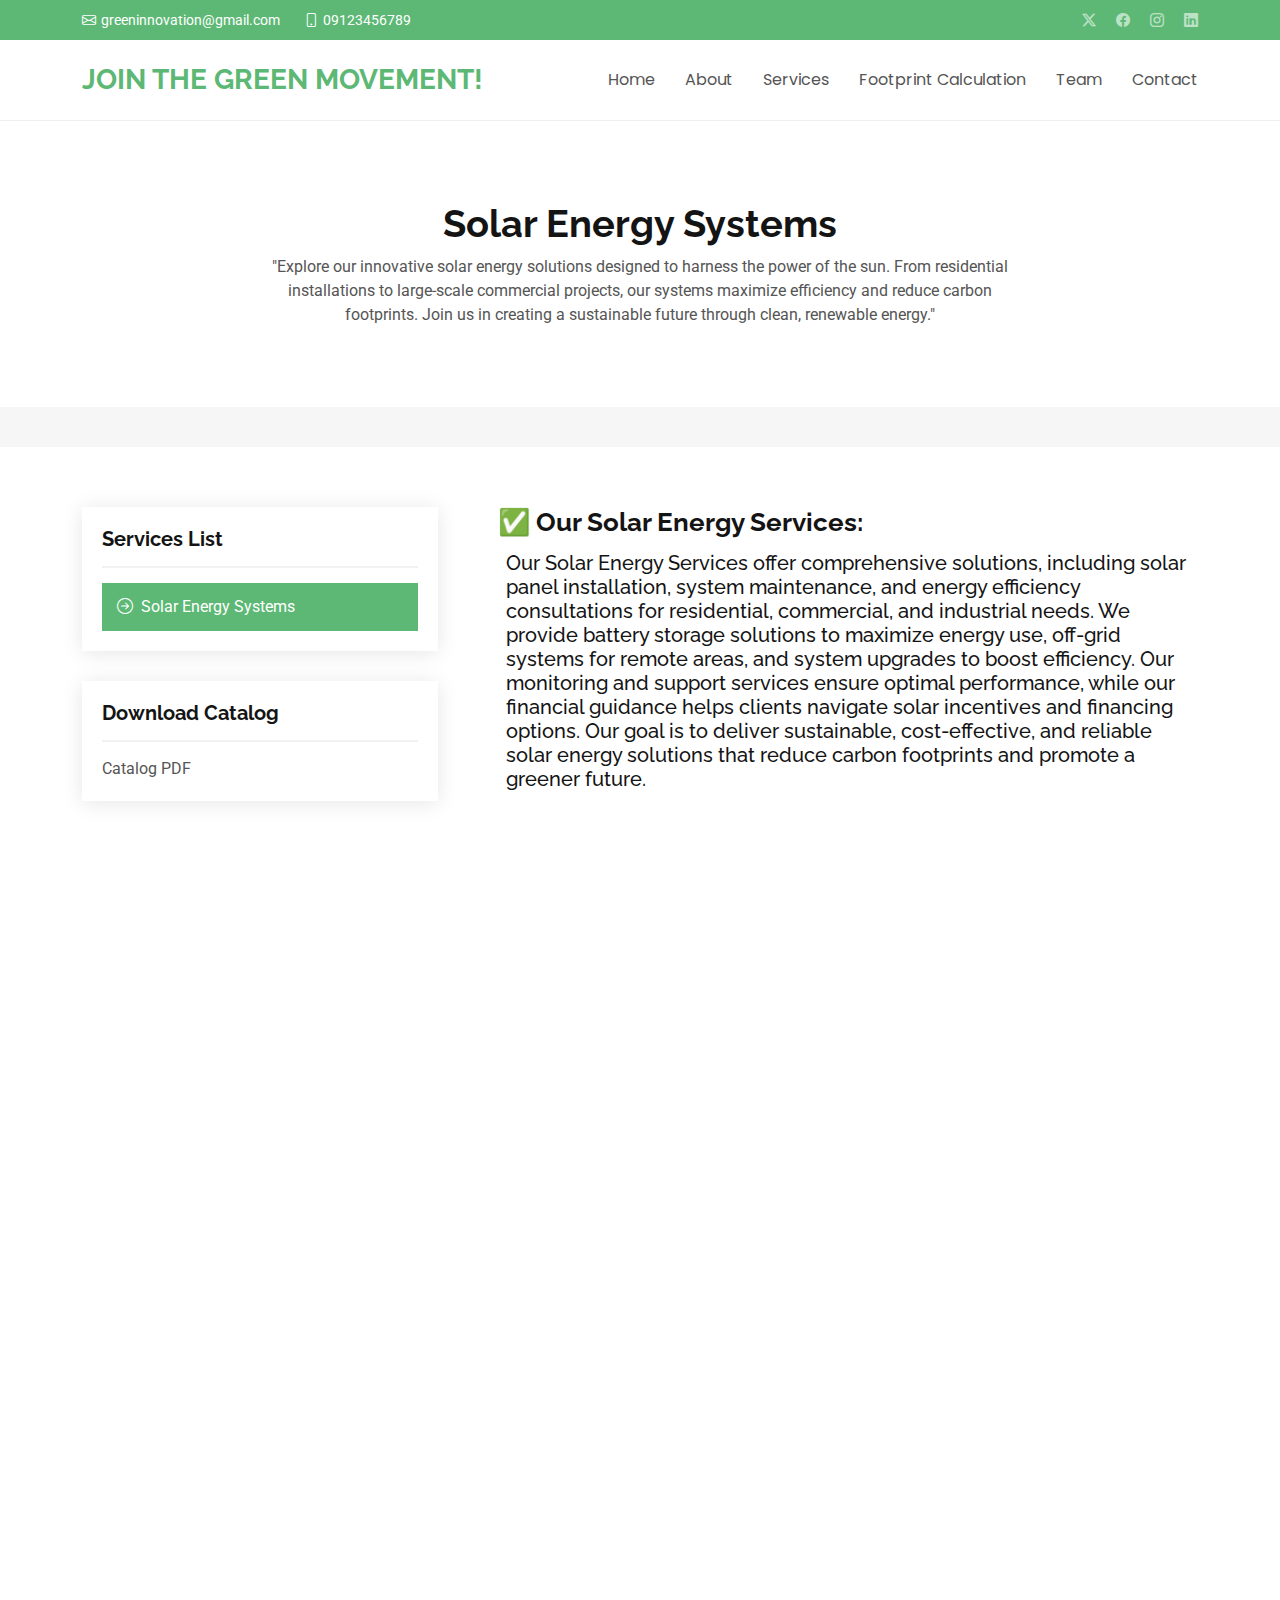
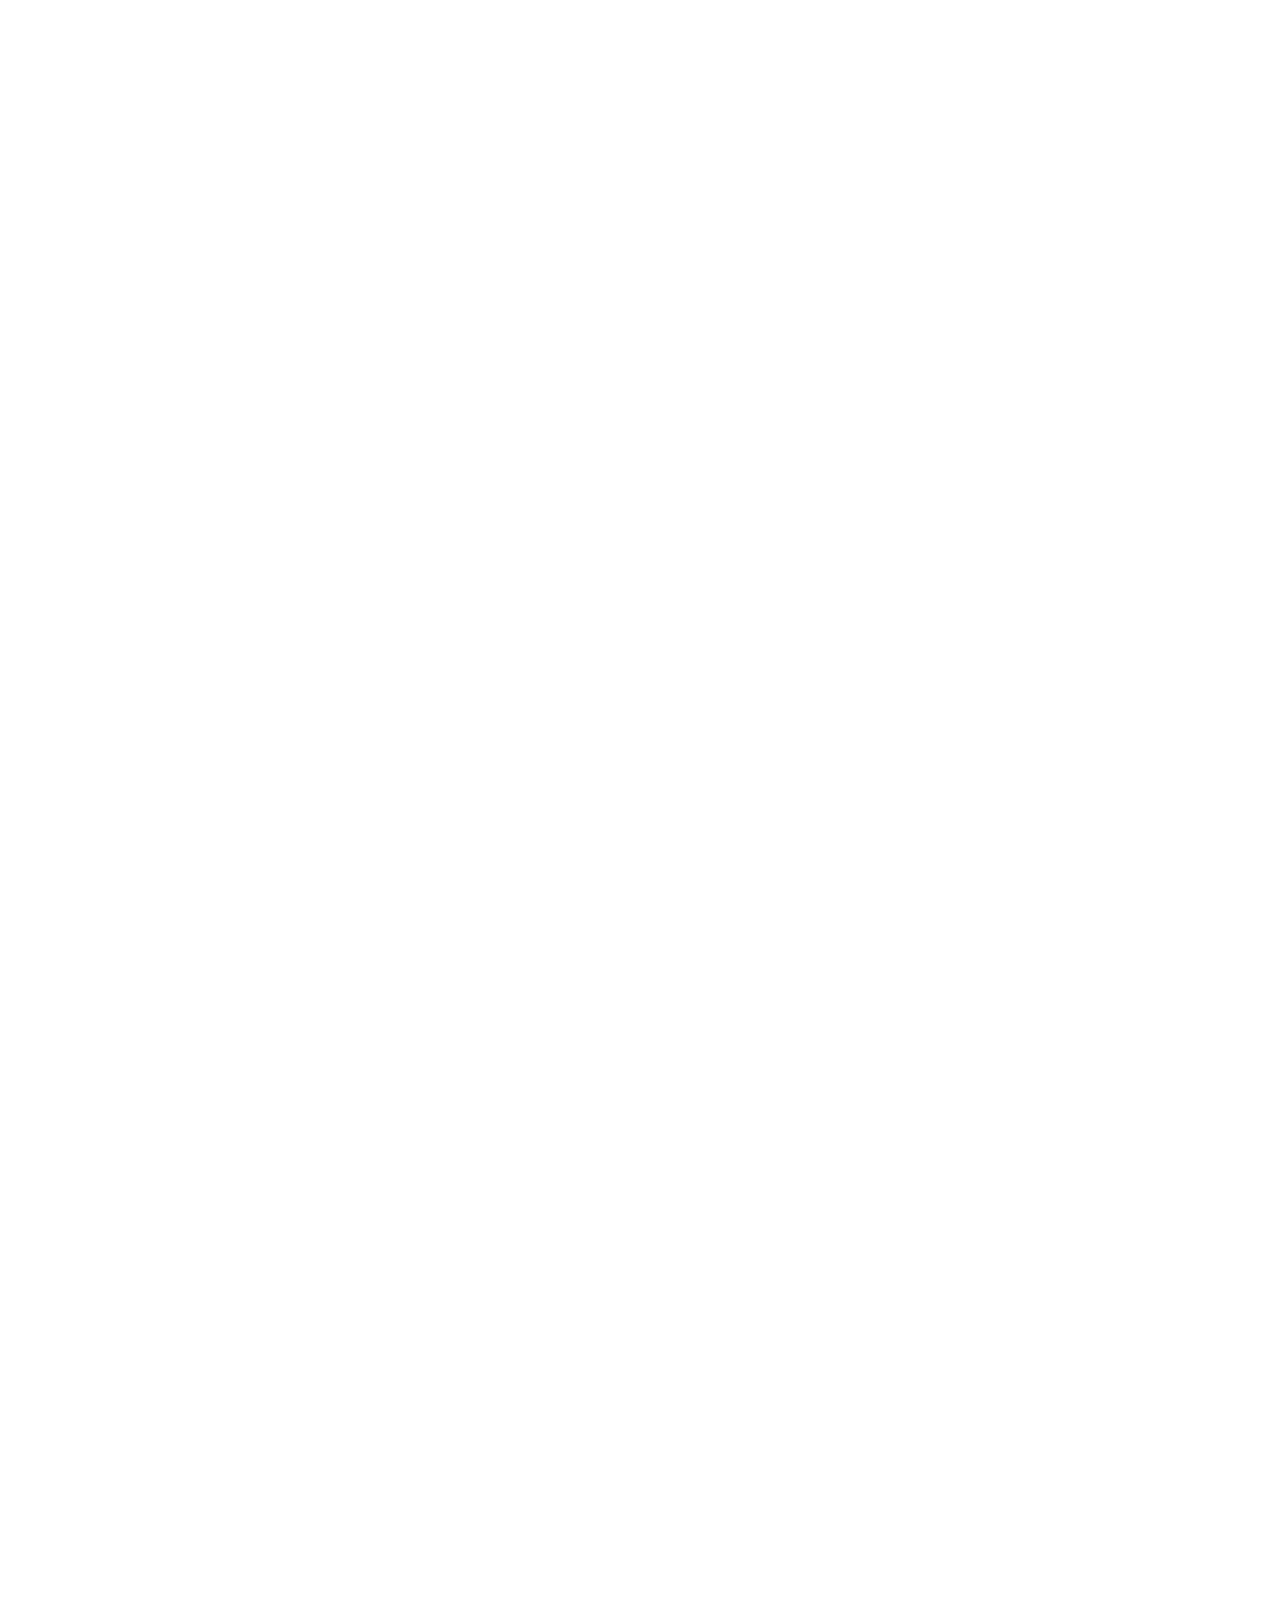
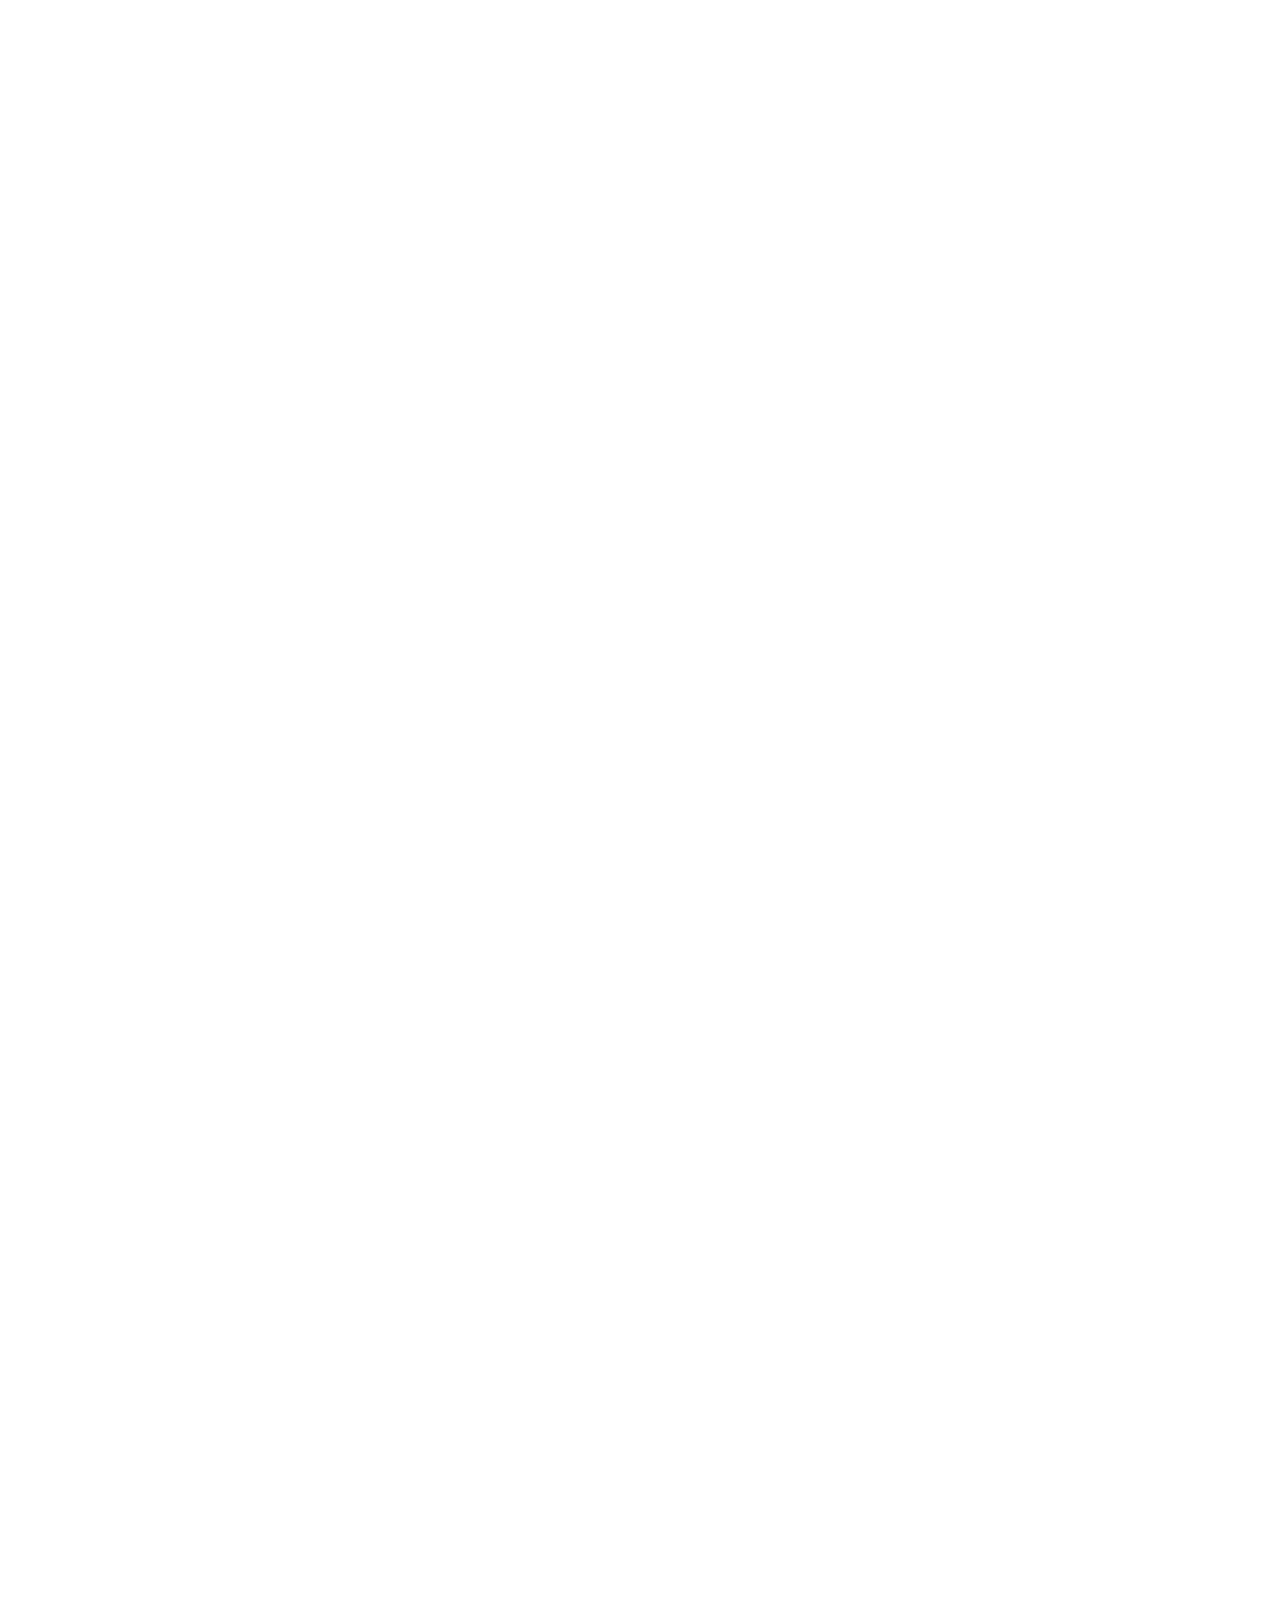
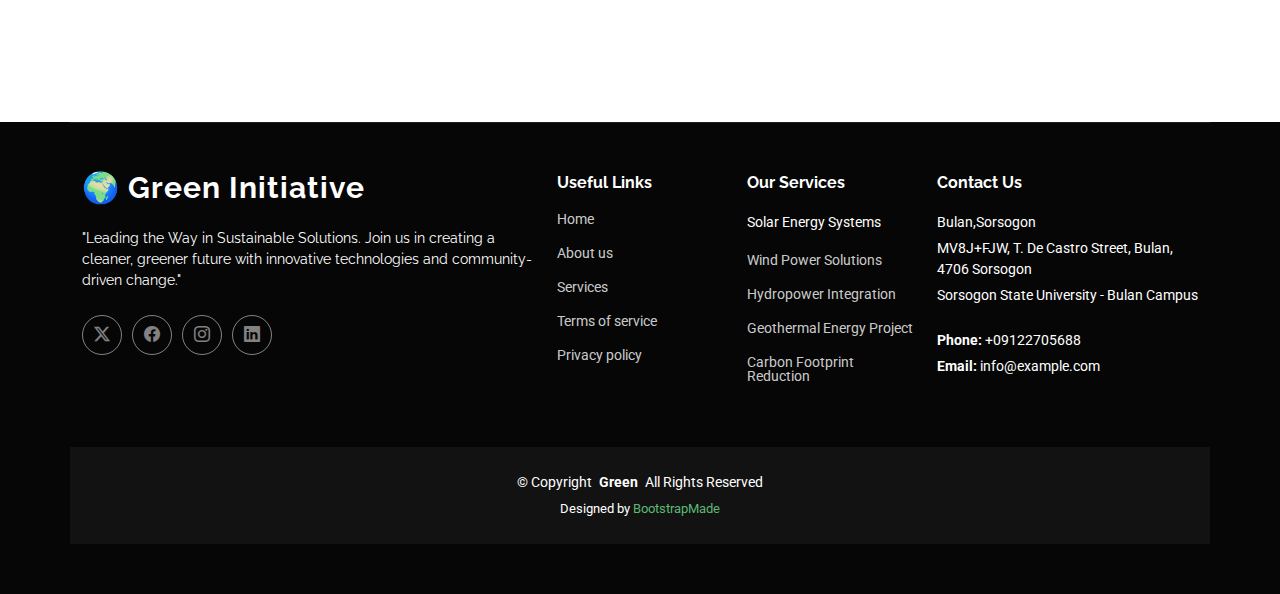
<file: service-details.html>
<!DOCTYPE html>
<html lang="en">

<head>
  <meta charset="utf-8">
  <meta content="width=device-width, initial-scale=1.0" name="viewport">
  <title>Service Details - Green Bootstrap Template</title>
  <meta name="description" content="">
  <meta name="keywords" content="">

  <!-- Favicons -->
  <link href="assets/img/favicon.png" rel="icon">
  <link href="assets/img/apple-touch-icon.png" rel="apple-touch-icon">

  <!-- Fonts -->
  <link href="https://fonts.googleapis.com" rel="preconnect">
  <link href="https://fonts.gstatic.com" rel="preconnect" crossorigin>
  <link href="https://fonts.googleapis.com/css2?family=Roboto:ital,wght@0,100;0,300;0,400;0,500;0,700;0,900;1,100;1,300;1,400;1,500;1,700;1,900&family=Poppins:ital,wght@0,100;0,200;0,300;0,400;0,500;0,600;0,700;0,800;0,900;1,100;1,200;1,300;1,400;1,500;1,600;1,700;1,800;1,900&family=Raleway:ital,wght@0,100;0,200;0,300;0,400;0,500;0,600;0,700;0,800;0,900;1,100;1,200;1,300;1,400;1,500;1,600;1,700;1,800;1,900&display=swap" rel="stylesheet">

  <!-- Vendor CSS Files -->
  <link href="assets/vendor/bootstrap/css/bootstrap.min.css" rel="stylesheet">
  <link href="assets/vendor/bootstrap-icons/bootstrap-icons.css" rel="stylesheet">
  <link href="assets/vendor/aos/aos.css" rel="stylesheet">
  <link href="assets/vendor/glightbox/css/glightbox.min.css" rel="stylesheet">
  <link href="assets/vendor/swiper/swiper-bundle.min.css" rel="stylesheet">

  <!-- Main CSS File -->
  <link href="assets/css/main.css" rel="stylesheet">

  <!-- =======================================================
  * Template Name: Green
  * Template URL: https://bootstrapmade.com/green-free-one-page-bootstrap-template/
  * Updated: Aug 07 2024 with Bootstrap v5.3.3
  * Author: BootstrapMade.com
  * License: https://bootstrapmade.com/license/
  ======================================================== -->
</head>

<body class="service-details-page">

  <header id="header" class="header sticky-top">

    <div class="topbar d-flex align-items-center accent-background">
      <div class="container d-flex justify-content-center justify-content-md-between">
        <div class="contact-info d-flex align-items-center">
          <i class="bi bi-envelope d-flex align-items-center"><a href="mailto:greeninnovation@gmail.com">greeninnovation@gmail.com</a></i>
          <i class="bi bi-phone d-flex align-items-center ms-4"><span>09123456789</span></i>
        </div>
        <div class="social-links d-none d-md-flex align-items-center">
          <a href="#" class="twitter"><i class="bi bi-twitter-x"></i></a>
          <a href="#" class="facebook"><i class="bi bi-facebook"></i></a>
          <a href="#" class="instagram"><i class="bi bi-instagram"></i></a>
          <a href="#" class="linkedin"><i class="bi bi-linkedin"></i></a>
        </div>
      </div>
    </div><!-- End Top Bar -->

    <div class="branding d-flex align-items-cente">

      <div class="container position-relative d-flex align-items-center justify-content-between">
        <a href="index.html" class="logo d-flex align-items-center">
          <!-- Uncomment the line below if you also wish to use an image logo -->
          <!-- <img src="assets/img/logo.png" alt=""> -->
          <h1 class="sitename">Join the Green Movement!</h1>
        </a>

        <nav id="navmenu" class="navmenu">
          <ul>
            <li><a href="index.html#hero">Home</a></li>
            <li><a href="index.html#about">About</a></li>
            <li><a href="index.html#services">Services</a></li>
            <li><a href="index.html#calculation">Footprint Calculation</a></li>
            <li><a href="index.html#team">Team</a></li>
            <li><a href="index.html#contact">Contact</a></li>
          </ul>
          <i class="mobile-nav-toggle d-xl-none bi bi-list"></i>
        </nav>

      </div>

    </div>

  </header>

  <main class="main">

    <!-- Page Title -->
    <div class="page-title" data-aos="fade">
      <div class="heading">
        <div class="container">
          <div class="row d-flex justify-content-center text-center">
            <div class="col-lg-8">
              <h1>Solar Energy Systems</h1>
              <p class="mb-0">"Explore our innovative solar energy solutions designed to harness the power of the sun. From residential installations to large-scale commercial projects, our systems maximize efficiency and reduce carbon footprints. Join us in creating a sustainable future through clean, renewable energy."</p>
            </div>
          </div>
        </div>
      </div>
      <nav class="breadcrumbs">
        <div class="container">
         
        </div>
      </nav>
    </div><!-- End Page Title -->

    <!-- Service Details Section -->
    <section id="service-details" class="service-details section">

      <div class="container">

        <div class="row gy-5">

          <div class="col-lg-4" data-aos="fade-up" data-aos-delay="100">

            <div class="service-box">
              <h4>Services List</h4>
              <div class="services-list">
                <a href="#" class="active"><i class="bi bi-arrow-right-circle"></i><span>Solar Energy Systems</span></a>
               
              </div>
            </div><!-- End Services List -->

            <div class="service-box">
              <h4>Download Catalog</h4>
              <div class="download-catalog">
                <a href="https://drive.google.com/file/d/1V30RTYF6GnC5tN-hPefHQiVUMTsOq1iM/view?usp=drive_link><i class="bi bi-filetype-pdf"></i><span>Catalog PDF</span></a>
                
              </div>
            </div><!-- End Services List -->

            

          </div>

          <div class="col-lg-8 ps-lg-5" data-aos="fade-up" data-aos-delay="200">
           

            <h3>✅ Our Solar Energy Services:</h3>
            
            <ul>
              <li><i></i> <span> <h5> Our Solar Energy Services offer comprehensive solutions, including solar panel installation, system maintenance, and energy efficiency consultations for residential, commercial, and industrial needs. We provide battery storage solutions to maximize energy use, off-grid systems for remote areas, and system upgrades to boost efficiency. Our monitoring and support services ensure optimal performance, while our financial guidance helps clients navigate solar incentives and financing options. Our goal is to deliver sustainable, cost-effective, and reliable solar energy solutions that reduce carbon footprints and promote a greener future.</h5> 
               
            </ul>
            
          </div>

        </div>

      </div>

      <!--- next page--->
      <div id="wind" class="page-title" data-aos="fade">
        <div class="heading">
          <div class="container">
            <div class="row d-flex justify-content-center text-center">
              <div class="col-lg-8">
                <h1>Wind Energy Development</h1>
                <p class="mb-0">"Explore our innovative wind energy development services, designed to capture the power of the wind and convert it into clean, renewable energy. From site assessment and planning to installation and maintenance, our solutions support both residential and commercial projects. </p>
              </div>
            </div>
          </div>
        </div>
        <nav class="breadcrumbs">
         
        </nav>
      </div><!-- End Page Title -->
  
      <!-- Service Details Section -->
      <section id="service-details" class="service-details section">
  
        <div class="container">
  
          <div class="row gy-5">
  
            <div class="col-lg-4" data-aos="fade-up" data-aos-delay="100">
  
              <div class="service-box">
                <h4>Services List</h4>
                <div class="services-list">
                  <a href="#" class="active"><i class="bi bi-arrow-right-circle"></i><span>Wind Energy Development</span></a>
                  
                </div>
              </div><!-- End Services List -->
  
              <div class="service-box">
                <h4>Download Catalog</h4>
                <div class="download-catalog">
                  <a href="https://drive.google.com/file/d/1rRDkID1N1x-3JFOet6iM75Heg_uFSsdV/view?usp=drive_link"><i class="bi bi-filetype-pdf"></i><span>Catalog PDF</span></a>
                  
                </div>
              </div><!-- End Services List -->
  
              
  
            </div>
  
            <div class="col-lg-8 ps-lg-5" data-aos="fade-up" data-aos-delay="200">
              
  
              <h3>✅ Wind Energy Development Services: </h3>
              
              <ul>
                <li><i></i> <span> <h5> • Our Wind Energy Development Services offer comprehensive solutions to harness wind power efficiently and sustainably. We begin with site assessment and feasibility studies, conducting detailed evaluations of wind resource potential, site suitability, and economic viability to ensure project success. Our team delivers customized design and planning services for both residential and commercial wind energy installations, prioritizing maximum efficiency and regulatory compliance. From selecting the right turbines to setting them up, we manage the entire turbine installation and commissioning process, ensuring optimal performance. To maintain system reliability, we provide maintenance and monitoring services that boost performance, safety, and longevity. Our grid integration and energy storage solutions enable seamless integration of wind energy into existing power grids, utilizing advanced technologies to maximize energy output. Additionally, our consulting and project management services offer professional guidance and support through every phase of wind energy projects, from initial concept to final completion.</h5> 
                  
                    </ul>
            </div>
  
          </div>
  
        </div>
        <!-- next page-->
        <div id="hydro" class="page-title" data-aos="fade">
          <div class="heading">
            <div class="container">
              <div class="row d-flex justify-content-center text-center">
                <div class="col-lg-8">
                  <h1>Hydro Energy Projects</h1>
                  <p class="mb-0">"Discover how our hydro energy projects transform the natural power of water into clean, sustainable energy. Whether for residential, commercial, or large-scale hydroelectric initiatives, our solutions prioritize efficiency, environmental stewardship, and reliable energy output.</p>
                </div>
              </div>
            </div>
          </div>
          <nav class="breadcrumbs">
           
          </nav>
        </div><!-- End Page Title -->
    
        <!-- Service Details Section -->
        <section id="service-details" class="service-details section">
    
          <div class="container">
    
            <div class="row gy-5">
    
              <div class="col-lg-4" data-aos="fade-up" data-aos-delay="100">
    
                <div class="service-box">
                  <h4>Services List</h4>
                  <div class="services-list">
                    <a href="#" class="active"><i class="bi bi-arrow-right-circle"></i><span>Hydro Energy Projects</span></a>
                    
                  </div>
                </div><!-- End Services List -->
    
                <div class="service-box">
                  <h4>Download Catalog</h4>
                  <div class="download-catalog">
                    <a href="https://drive.google.com/file/d/1ITqIAPvLBb44eNN_kC5fg4Z_Y2aRnOf1/view?usp=drive_link"><i class="bi bi-filetype-pdf"></i><span>Catalog PDF</span></a>
                    
                  </div>
                </div><!-- End Services List -->
    
                
    
              </div>
    
              <div class="col-lg-8 ps-lg-5" data-aos="fade-up" data-aos-delay="200">
                
    
                <h3> ✅ Hydro Energy Projects:: Our Services</h3>
                <ul>
                  <li><i></i> <span> <h5>  • Our Hydro Energy Services provide end-to-end solutions for harnessing the power of water to generate clean and sustainable energy. We start with site analysis and feasibility studies, conducting thorough assessments of water resources, site conditions, and economic viability to ensure project success. Our team offers design and engineering services tailored to both small-scale and large-scale hydroelectric systems, prioritizing efficiency and sustainability. We manage the entire turbine installation and commissioning process, ensuring optimal performance and adherence to safety standards. To maintain peak efficiency, we deliver maintenance and upgrade services that enhance the longevity of hydro energy systems. Our environmental management strategies focus on minimizing ecological impacts through effective water quality management and habitat conservation. Additionally, our consulting and project management services provide expert support and seamless coordination from project planning through to completion, ensuring every phase is handled with professionalism and expertise.</h5> 
                   
                      </ul>
               
              </div>
    
            </div>
    
          </div>
          <!-- next page-->
          <div id="geo" class="page-title" data-aos="fade">
            <div class="heading">
              <div class="container">
                <div class="row d-flex justify-content-center text-center">
                  <div class="col-lg-8">
                    <h1>Geothermal Energy Services</h1>
                    <p class="mb-0"></p>
                    "Harness the power of the Earth's natural heat with our comprehensive geothermal energy services. From residential heating and cooling systems to large-scale power generation, we offer tailored solutions that promote energy efficiency and sustainability.
                    
                  </div>
                </div>
              </div>
            </div>
            <nav class="breadcrumbs">
             
            </nav>
          </div><!-- End Page Title -->
      
          <!-- Service Details Section -->
          <section id="service-details" class="service-details section">
      
            <div class="container">
      
              <div class="row gy-5">
      
                <div class="col-lg-4" data-aos="fade-up" data-aos-delay="100">
      
                  <div class="service-box">
                    <h4>Services List</h4>
                    <div class="services-list">
                      <a href="" class="active"><i class="bi bi-arrow-right-circle"></i><span></span>Geothermal Energy Services</a>
                      
                    </div>
                  </div><!-- End Services List -->
      
                  <div class="service-box">
                    <h4>Download Catalog</h4>
                    <div class="download-catalog">
                      <a href="https://drive.google.com/file/d/13INhgv2lJJelR2jdDYjV39zP0MsVKCqZ/view?usp=drive_link"><i class="bi bi-filetype-pdf"></i><span>Catalog PDF</span></a>
                      
                    </div>
                  </div><!-- End Services List -->
      
                  
      
                </div>
      
                <div class="col-lg-8 ps-lg-5" data-aos="fade-up" data-aos-delay="200">
                
      
                  <h3>✅ Geothermal Energy Services: Our Services</h3>
                  
                  <ul>
                    <li><i></i> <span> <h5>  • Our Geothermal Energy Services offer comprehensive solutions, from resource assessment and feasibility studies to system design and planning tailored to both residential and commercial needs. We manage every step of the process, including drilling and installation of geothermal wells, and provide ongoing operation and maintenance services to ensure long-term efficiency and performance. With a focus on energy management and optimization, our team implements strategies to maximize system efficiency. Additionally, we offer expert consulting and project management to guide clients seamlessly from project conception to completion, delivering sustainable and reliable geothermal energy solutions.</h5> 
                     
                        </ul>
                  
                </div>
      
              </div>
      
            </div>
            <!-- next page-->
            <div id="carbon" class="page-title" data-aos="fade">
              <div class="heading">
                <div class="container">
                  <div class="row d-flex justify-content-center text-center">
                    <div class="col-lg-8">
                      <h1>Carbon Footprint Assessment</h1>
                      <p class="mb-0">"Take control of your environmental impact with our comprehensive Carbon Footprint Assessment Services"</p>
                    </div>
                  </div>
                </div>
              </div>
              <nav class="breadcrumbs">
               
              </nav>
            </div><!-- End Page Title -->
        
            <!-- Service Details Section -->
            <section id="service-details" class="service-details section">
        
              <div class="container">
        
                <div class="row gy-5">
        
                  <div class="col-lg-4" data-aos="fade-up" data-aos-delay="100">
        
                    <div class="service-box">
                      <h4>Services List</h4>
                      <div class="services-list">
                        <a href="" class="active"><i class="bi bi-arrow-right-circle"></i><span>Carbon Footprint Assessment</span></a>
                        
                      </div>
                    </div><!-- End Services List -->
        
                    <div class="service-box">
                      <h4>Download Catalog</h4>
                      <div class="download-catalog">
                        <a href="https://drive.google.com/file/d/16Z7TAnRDffjDI3vFx2IsfJxkT-fY2NC7/view?usp=drive_link"><i class="bi bi-filetype-pdf"></i><span>Catalog PDF</span></a>
                        
                      </div>
                    </div><!-- End Services List -->
        
                    
        
                  </div>
        
                  <div class="col-lg-8 ps-lg-5" data-aos="fade-up" data-aos-delay="200">
                  
        
                    <h3>✅ Carbon Footprint Assessment Services:</h3>
                    
                    <ul>
                      <li><i></i> <span> <h5> Our Carbon Footprint Assessment Services provide a detailed analysis of your energy consumption, waste management, transportation, and overall business operations to identify key areas for reducing carbon emissions. We offer comprehensive reports, actionable insights, and tailored sustainability strategies to help you meet your environmental goals. By choosing our services, you can minimize your carbon footprint, promote eco-friendly practices, and contribute to a greener, more sustainable future.</h5> 
                       
                          </ul>
                    
                  </div>
        
                </div>
        
              </div>
              <!-- next page-->
              <div id="energy" class="page-title" data-aos="fade">
                <div class="heading">
                  <div class="container">
                    <div class="row d-flex justify-content-center text-center">
                      <div class="col-lg-8">
                        <h1>Energy Efficiency Consulting</h1>
                        <p class="mb-0">"Maximize your energy savings and reduce environmental impact with our expert Energy Efficiency Consulting services"</p>
                      </div>
                    </div>
                  </div>
                </div>
                <nav class="breadcrumbs">
                 
                </nav>
              </div><!-- End Page Title -->
          
              <!-- Service Details Section -->
              <section id="service-details" class="service-details section">
          
                <div class="container">
          
                  <div class="row gy-5">
          
                    <div class="col-lg-4" data-aos="fade-up" data-aos-delay="100">
          
                      <div class="service-box">
                        <h4>Services List</h4>
                        <div class="services-list">
                          <a href="#" class="active"><i class="bi bi-arrow-right-circle"></i><span>Energy Efficiency Consulting</span></a>
                          
                        </div>
                      </div><!-- End Services List -->
          
                      <div class="service-box">
                        <h4>Download Catalog</h4>
                        <div class="download-catalog">
                          <a href="https://drive.google.com/file/d/1UPv-67OiXM9JlSxXtseXKsCaweKjy-C_/view?usp=drive_link"><i class="bi bi-filetype-pdf"></i><span>Catalog PDF</span></a>
                          
                        </div>
                      </div><!-- End Services List -->
          
                      
          
                    </div>
          
                    <div class="col-lg-8 ps-lg-5" data-aos="fade-up" data-aos-delay="200">
                      
          
                      <h3>✅ Empowering a Greener Future: Our Services</h3>
                      
                      <ul>
                        <li><i></i> <span> <h5> Our Energy Efficiency Consulting services offer comprehensive energy audits and assessments to identify inefficiencies and optimize energy use. We provide customized energy solutions for residential, commercial, and industrial clients, focusing on enhancing system performance with the latest energy-efficient technologies. Our team assists with regulatory compliance, ensuring adherence to local and international energy standards. We deliver cost-benefit analyses to highlight the financial and environmental advantages of energy improvements. Additionally, we support sustainability planning with actionable strategies and offer real-time monitoring and performance tracking to maintain optimal efficiency.></h5> 
                          
                            </ul>
                      
                    </div>
          
                  </div>
          
                </div>
                <!-- next page-->

    </section><!-- /Service Details Section -->

  </main>

  <footer id="footer" class="footer dark-background">

    <div class="container footer-top">
      <div class="row gy-4">
        <div class="col-lg-5 col-md-12 footer-about">
          <a href="index.html" class="logo d-flex align-items-center">
            <span class="sitename">🌍 Green Initiative</span>
          </a>
          <p>"Leading the Way in Sustainable Solutions. Join us in creating a cleaner, greener future with innovative technologies and community-driven change."</p>
          <div class="social-links d-flex mt-4">
            <a href=""><i class="bi bi-twitter-x"></i></a>
            <a href=""><i class="bi bi-facebook"></i></a>
            <a href=""><i class="bi bi-instagram"></i></a>
            <a href=""><i class="bi bi-linkedin"></i></a>
          </div>
        </div>

        <div class="col-lg-2 col-6 footer-links">
          <h4>Useful Links</h4>
          <ul>
            <li><a href="#">Home</a></li>
            <li><a href="#">About us</a></li>
            <li><a href="#">Services</a></li>
            <li><a href="#">Terms of service</a></li>
            <li><a href="#">Privacy policy</a></li>
          </ul>
        </div>

        <div class="col-lg-2 col-6 footer-links">
          <h4>Our Services</h4>
          <ul>
            <li><a href="#"></a>Solar Energy Systems</li>
            <li><a href="#">Wind Power Solutions</a></li>
            <li><a href="#">Hydropower Integration</a></li>
            <li><a href="#">Geothermal Energy Project</a></li>
            <li><a href="#">Carbon Footprint Reduction</a></li>
          </ul>
        </div>

        <div class="col-lg-3 col-md-12 footer-contact text-center text-md-start">
          <h4>Contact Us</h4>
          <p>Bulan,Sorsogon</p>
          <p>MV8J+FJW, T. De Castro Street, Bulan, 4706 Sorsogon</p>
          <p>Sorsogon State University - Bulan Campus</p>
          <p class="mt-4"><strong>Phone:</strong> <span>+09122705688</span></p>
          <p><strong>Email:</strong> <span>info@example.com</span></p>
        </div>

      </div>
    </div>

    <div class="container copyright text-center mt-4">
      <p>© <span>Copyright</span> <strong class="px-1 sitename">Green</strong> <span>All Rights Reserved</span></p>
      <div class="credits">
        <!-- All the links in the footer should remain intact. -->
        <!-- You can delete the links only if you've purchased the pro version. -->
        <!-- Licensing information: https://bootstrapmade.com/license/ -->
        <!-- Purchase the pro version with working PHP/AJAX contact form: [buy-url] -->
        Designed by <a href="https://bootstrapmade.com/">BootstrapMade</a>
      </div>
    </div>

  </footer>

  <!-- Scroll Top -->
  <a href="#" id="scroll-top" class="scroll-top d-flex align-items-center justify-content-center"><i class="bi bi-arrow-up-short"></i></a>

  <!-- Preloader -->
  <div id="preloader"></div>

  <!-- Vendor JS Files -->
  <script src="assets/vendor/bootstrap/js/bootstrap.bundle.min.js"></script>
  <script src="assets/vendor/php-email-form/validate.js"></script>
  <script src="assets/vendor/aos/aos.js"></script>
  <script src="assets/vendor/glightbox/js/glightbox.min.js"></script>
  <script src="assets/vendor/swiper/swiper-bundle.min.js"></script>
  <script src="assets/vendor/imagesloaded/imagesloaded.pkgd.min.js"></script>
  <script src="assets/vendor/isotope-layout/isotope.pkgd.min.js"></script>

  <!-- Main JS File -->
  <script src="assets/js/main.js"></script>

</body>

</html>
</file>
<file: assets/css/main.css>
/**
* Template Name: Green
* Template URL: https://bootstrapmade.com/green-free-one-page-bootstrap-template/
* Updated: Aug 07 2024 with Bootstrap v5.3.3
* Author: BootstrapMade.com
* License: https://bootstrapmade.com/license/
*/

/*--------------------------------------------------------------
# Font & Color Variables
# Help: https://bootstrapmade.com/color-system/
--------------------------------------------------------------*/
/* Fonts */
:root {
  --default-font: "Roboto",  system-ui, -apple-system, "Segoe UI", Roboto, "Helvetica Neue", Arial, "Noto Sans", "Liberation Sans", sans-serif, "Apple Color Emoji", "Segoe UI Emoji", "Segoe UI Symbol", "Noto Color Emoji";
  --heading-font: "Raleway",  sans-serif;
  --nav-font: "Poppins",  sans-serif;
}

/* Global Colors - The following color variables are used throughout the website. Updating them here will change the color scheme of the entire website */
:root { 
  --background-color: #ffffff; /* Background color for the entire website, including individual sections */
  --default-color: #555555; /* Default color used for the majority of the text content across the entire website */
  --heading-color: #151414; /* Color for headings, subheadings and title throughout the website */
  --accent-color: #5cb874; /* Accent color that represents your brand on the website. It's used for buttons, links, and other elements that need to stand out */
  --surface-color: #ffffff; /* The surface color is used as a background of boxed elements within sections, such as cards, icon boxes, or other elements that require a visual separation from the global background. */
  --contrast-color: #ffffff; /* Contrast color for text, ensuring readability against backgrounds of accent, heading, or default colors. */
}

/* Nav Menu Colors - The following color variables are used specifically for the navigation menu. They are separate from the global colors to allow for more customization options */
:root {
  --nav-color: #555555;  /* The default color of the main navmenu links */
  --nav-hover-color: #5cb874; /* Applied to main navmenu links when they are hovered over or active */
  --nav-mobile-background-color: #ffffff; /* Used as the background color for mobile navigation menu */
  --nav-dropdown-background-color: #ffffff; /* Used as the background color for dropdown items that appear when hovering over primary navigation items */
  --nav-dropdown-color: #555555; /* Used for navigation links of the dropdown items in the navigation menu. */
  --nav-dropdown-hover-color: #5cb874; /* Similar to --nav-hover-color, this color is applied to dropdown navigation links when they are hovered over. */
}

/* Color Presets - These classes override global colors when applied to any section or element, providing reuse of the sam color scheme. */

.light-background {
  --background-color: #f9fcf9;
  --surface-color: #ffffff;
}

.dark-background {
  --background-color: #060606;
  --default-color: #ffffff;
  --heading-color: #ffffff;
  --surface-color: #252525;
  --contrast-color: #ffffff;
}

.accent-background {
  --background-color: #5cb874;
  --default-color: #ffffff;
  --heading-color: #ffffff;
  --surface-color: #80c792;
}

/* Smooth scroll */
:root {
  scroll-behavior: smooth;
}

/*--------------------------------------------------------------
# General Styling & Shared Classes
--------------------------------------------------------------*/
body {
  color: var(--default-color);
  background-color: var(--background-color);
  font-family: var(--default-font);
}

a {
  color: var(--accent-color);
  text-decoration: none;
  transition: 0.3s;
}

a:hover {
  color: color-mix(in srgb, var(--accent-color), transparent 25%);
  text-decoration: none;
}

h1,
h2,
h3,
h4,
h5,
h6 {
  color: var(--heading-color);
  font-family: var(--heading-font);
}

/* Pulsating Play Button
------------------------------*/
.pulsating-play-btn {
  width: 94px;
  height: 94px;
  background: radial-gradient(var(--accent-color) 50%, color-mix(in srgb, var(--accent-color), transparent 75%) 52%);
  border-radius: 50%;
  display: block;
  position: relative;
  overflow: hidden;
}

.pulsating-play-btn:before {
  content: "";
  position: absolute;
  width: 120px;
  height: 120px;
  animation-delay: 0s;
  animation: pulsate-play-btn 2s;
  animation-direction: forwards;
  animation-iteration-count: infinite;
  animation-timing-function: steps;
  opacity: 1;
  border-radius: 50%;
  border: 5px solid color-mix(in srgb, var(--accent-color), transparent 30%);
  top: -15%;
  left: -15%;
  background: rgba(198, 16, 0, 0);
}

.pulsating-play-btn:after {
  content: "";
  position: absolute;
  left: 50%;
  top: 50%;
  transform: translateX(-40%) translateY(-50%);
  width: 0;
  height: 0;
  border-top: 10px solid transparent;
  border-bottom: 10px solid transparent;
  border-left: 15px solid #fff;
  z-index: 100;
  transition: all 400ms cubic-bezier(0.55, 0.055, 0.675, 0.19);
}

.pulsating-play-btn:hover:before {
  content: "";
  position: absolute;
  left: 50%;
  top: 50%;
  transform: translateX(-40%) translateY(-50%);
  width: 0;
  height: 0;
  border: none;
  border-top: 10px solid transparent;
  border-bottom: 10px solid transparent;
  border-left: 15px solid #fff;
  z-index: 200;
  animation: none;
  border-radius: 0;
}

.pulsating-play-btn:hover:after {
  border-left: 15px solid var(--accent-color);
  transform: scale(20);
}

@keyframes pulsate-play-btn {
  0% {
    transform: scale(0.6, 0.6);
    opacity: 1;
  }

  100% {
    transform: scale(1, 1);
    opacity: 0;
  }
}

/* PHP Email Form Messages
------------------------------*/
.php-email-form .error-message {
  display: none;
  background: #df1529;
  color: #ffffff;
  text-align: left;
  padding: 15px;
  margin-bottom: 24px;
  font-weight: 600;
}

.php-email-form .sent-message {
  display: none;
  color: #ffffff;
  background: #059652;
  text-align: center;
  padding: 15px;
  margin-bottom: 24px;
  font-weight: 600;
}

.php-email-form .loading {
  display: none;
  background: var(--surface-color);
  text-align: center;
  padding: 15px;
  margin-bottom: 24px;
}

.php-email-form .loading:before {
  content: "";
  display: inline-block;
  border-radius: 50%;
  width: 24px;
  height: 24px;
  margin: 0 10px -6px 0;
  border: 3px solid var(--accent-color);
  border-top-color: var(--surface-color);
  animation: php-email-form-loading 1s linear infinite;
}

@keyframes php-email-form-loading {
  0% {
    transform: rotate(0deg);
  }

  100% {
    transform: rotate(360deg);
  }
}

/*--------------------------------------------------------------
# Global Header
--------------------------------------------------------------*/
.header {
  color: var(--default-color);
  transition: all 0.5s;
  z-index: 997;
  background-color: var(--background-color);
}

.header .topbar {
  background-color: var(--background-color);
  height: 40px;
  padding: 0;
  font-size: 14px;
  transition: all 0.5s;
}

.header .topbar .contact-info i {
  font-style: normal;
  color: var(--contrast-color);
}

.header .topbar .contact-info i a,
.header .topbar .contact-info i span {
  padding-left: 5px;
  color: var(--contrast-color);
}

@media (max-width: 575px) {

  .header .topbar .contact-info i a,
  .header .topbar .contact-info i span {
    font-size: 13px;
  }
}

.header .topbar .contact-info i a {
  line-height: 0;
  transition: 0.3s;
}

.header .topbar .contact-info i a:hover {
  color: var(--contrast-color);
  text-decoration: underline;
}

.header .topbar .social-links a {
  color: color-mix(in srgb, var(--contrast-color), transparent 40%);
  line-height: 0;
  transition: 0.3s;
  margin-left: 20px;
}

.header .topbar .social-links a:hover {
  color: var(--contrast-color);
}

.header .branding {
  min-height: 60px;
  padding: 10px 0;
}

.header .logo {
  line-height: 1;
}

.header .logo img {
  max-height: 36px;
  margin-right: 8px;
}

.header .logo h1 {
  font-size: 28px;
  margin: 0;
  font-weight: 700;
  color: var(--accent-color);
  text-transform: uppercase;
}

.scrolled .header {
  box-shadow: 0px 0 18px rgba(0, 0, 0, 0.1);
}

/*--------------------------------------------------------------
# Navigation Menu
--------------------------------------------------------------*/
/* Navmenu - Desktop */
@media (min-width: 1200px) {
  .navmenu {
    padding: 0;
  }

  .navmenu ul {
    margin: 0;
    padding: 0;
    display: flex;
    list-style: none;
    align-items: center;
  }

  .navmenu li {
    position: relative;
  }

  .navmenu a,
  .navmenu a:focus {
    color: var(--nav-color);
    padding: 18px 15px;
    font-size: 16px;
    font-family: var(--nav-font);
    font-weight: 400;
    display: flex;
    align-items: center;
    justify-content: space-between;
    white-space: nowrap;
    transition: 0.3s;
  }

  .navmenu a i,
  .navmenu a:focus i {
    font-size: 12px;
    line-height: 0;
    margin-left: 5px;
    transition: 0.3s;
  }

  .navmenu li:last-child a {
    padding-right: 0;
  }

  .navmenu li:hover>a,
  .navmenu .active,
  .navmenu .active:focus {
    color: var(--nav-hover-color);
  }

  .navmenu .dropdown ul {
    margin: 0;
    padding: 10px 0;
    background: var(--nav-dropdown-background-color);
    display: block;
    position: absolute;
    visibility: hidden;
    left: 14px;
    top: 130%;
    opacity: 0;
    transition: 0.3s;
    border-radius: 4px;
    z-index: 99;
    box-shadow: 0px 0px 30px rgba(0, 0, 0, 0.1);
  }

  .navmenu .dropdown ul li {
    min-width: 200px;
  }

  .navmenu .dropdown ul a {
    padding: 10px 20px;
    font-size: 15px;
    text-transform: none;
    color: var(--nav-dropdown-color);
  }

  .navmenu .dropdown ul a i {
    font-size: 12px;
  }

  .navmenu .dropdown ul a:hover,
  .navmenu .dropdown ul .active:hover,
  .navmenu .dropdown ul li:hover>a {
    color: var(--nav-dropdown-hover-color);
  }

  .navmenu .dropdown:hover>ul {
    opacity: 1;
    top: 100%;
    visibility: visible;
  }

  .navmenu .dropdown .dropdown ul {
    top: 0;
    left: -90%;
    visibility: hidden;
  }

  .navmenu .dropdown .dropdown:hover>ul {
    opacity: 1;
    top: 0;
    left: -100%;
    visibility: visible;
  }
}

/* Navmenu - Mobile */
@media (max-width: 1199px) {
  .mobile-nav-toggle {
    color: var(--nav-color);
    font-size: 28px;
    line-height: 0;
    margin-right: 10px;
    cursor: pointer;
    transition: color 0.3s;
  }

  .navmenu {
    padding: 0;
    z-index: 9997;
  }

  .navmenu ul {
    display: none;
    list-style: none;
    position: absolute;
    inset: 60px 20px 20px 20px;
    padding: 10px 0;
    margin: 0;
    border-radius: 6px;
    background-color: var(--nav-mobile-background-color);
    overflow-y: auto;
    transition: 0.3s;
    z-index: 9998;
    box-shadow: 0px 0px 30px rgba(0, 0, 0, 0.1);
  }

  .navmenu a,
  .navmenu a:focus {
    color: var(--nav-dropdown-color);
    padding: 10px 20px;
    font-family: var(--nav-font);
    font-size: 17px;
    font-weight: 500;
    display: flex;
    align-items: center;
    justify-content: space-between;
    white-space: nowrap;
    transition: 0.3s;
  }

  .navmenu a i,
  .navmenu a:focus i {
    font-size: 12px;
    line-height: 0;
    margin-left: 5px;
    width: 30px;
    height: 30px;
    display: flex;
    align-items: center;
    justify-content: center;
    border-radius: 50%;
    transition: 0.3s;
    background-color: color-mix(in srgb, var(--accent-color), transparent 90%);
  }

  .navmenu a i:hover,
  .navmenu a:focus i:hover {
    background-color: var(--accent-color);
    color: var(--contrast-color);
  }

  .navmenu a:hover,
  .navmenu .active,
  .navmenu .active:focus {
    color: var(--nav-dropdown-hover-color);
  }

  .navmenu .active i,
  .navmenu .active:focus i {
    background-color: var(--accent-color);
    color: var(--contrast-color);
    transform: rotate(180deg);
  }

  .navmenu .dropdown ul {
    position: static;
    display: none;
    z-index: 99;
    padding: 10px 0;
    margin: 10px 20px;
    background-color: var(--nav-dropdown-background-color);
    border: 1px solid color-mix(in srgb, var(--default-color), transparent 90%);
    box-shadow: none;
    transition: all 0.5s ease-in-out;
  }

  .navmenu .dropdown ul ul {
    background-color: rgba(33, 37, 41, 0.1);
  }

  .navmenu .dropdown>.dropdown-active {
    display: block;
    background-color: rgba(33, 37, 41, 0.03);
  }

  .mobile-nav-active {
    overflow: hidden;
  }

  .mobile-nav-active .mobile-nav-toggle {
    color: #fff;
    position: absolute;
    font-size: 32px;
    top: 15px;
    right: 15px;
    margin-right: 0;
    z-index: 9999;
  }

  .mobile-nav-active .navmenu {
    position: fixed;
    overflow: hidden;
    inset: 0;
    background: rgba(33, 37, 41, 0.8);
    transition: 0.3s;
  }

  .mobile-nav-active .navmenu>ul {
    display: block;
  }
}

/*--------------------------------------------------------------
# Global Footer
--------------------------------------------------------------*/
.footer {
  color: var(--default-color);
  background-color: var(--background-color);
  font-size: 14px;
  padding-bottom: 50px;
  position: relative;
}

.footer .footer-top {
  padding-top: 50px;
  border-top: 1px solid color-mix(in srgb, var(--default-color), transparent 90%);
}

.footer .footer-about .logo {
  line-height: 1;
  margin-bottom: 25px;
}

.footer .footer-about .logo img {
  max-height: 40px;
  margin-right: 6px;
}

.footer .footer-about .logo span {
  color: var(--heading-color);
  font-size: 30px;
  font-weight: 700;
  letter-spacing: 1px;
  font-family: var(--heading-font);
}

.footer .footer-about p {
  font-size: 14px;
  font-family: var(--heading-font);
}

.footer .social-links a {
  display: flex;
  align-items: center;
  justify-content: center;
  width: 40px;
  height: 40px;
  border-radius: 50%;
  border: 1px solid color-mix(in srgb, var(--default-color), transparent 50%);
  font-size: 16px;
  color: color-mix(in srgb, var(--default-color), transparent 50%);
  margin-right: 10px;
  transition: 0.3s;
}

.footer .social-links a:hover {
  color: var(--accent-color);
  border-color: var(--accent-color);
}

.footer h4 {
  font-size: 16px;
  font-weight: bold;
  position: relative;
  padding-bottom: 12px;
}

.footer .footer-links {
  margin-bottom: 30px;
}

.footer .footer-links ul {
  list-style: none;
  padding: 0;
  margin: 0;
}

.footer .footer-links ul i {
  padding-right: 2px;
  font-size: 12px;
  line-height: 0;
}

.footer .footer-links ul li {
  padding: 10px 0;
  display: flex;
  align-items: center;
}

.footer .footer-links ul li:first-child {
  padding-top: 0;
}

.footer .footer-links ul a {
  color: color-mix(in srgb, var(--default-color), transparent 20%);
  display: inline-block;
  line-height: 1;
}

.footer .footer-links ul a:hover {
  color: var(--accent-color);
}

.footer .footer-contact p {
  margin-bottom: 5px;
}

.footer .copyright {
  padding-top: 25px;
  padding-bottom: 25px;
  background-color: color-mix(in srgb, var(--default-color), transparent 95%);
}

.footer .copyright p {
  margin-bottom: 0;
}

.footer .credits {
  margin-top: 6px;
  font-size: 13px;
}

/*--------------------------------------------------------------
# Preloader
--------------------------------------------------------------*/
#preloader {
  position: fixed;
  inset: 0;
  z-index: 999999;
  overflow: hidden;
  background: var(--background-color);
  transition: all 0.6s ease-out;
}

#preloader:before {
  content: "";
  position: fixed;
  top: calc(50% - 30px);
  left: calc(50% - 30px);
  border: 6px solid #ffffff;
  border-color: var(--accent-color) transparent var(--accent-color) transparent;
  border-radius: 50%;
  width: 60px;
  height: 60px;
  animation: animate-preloader 1.5s linear infinite;
}

@keyframes animate-preloader {
  0% {
    transform: rotate(0deg);
  }

  100% {
    transform: rotate(360deg);
  }
}

/*--------------------------------------------------------------
# Scroll Top Button
--------------------------------------------------------------*/
.scroll-top {
  position: fixed;
  visibility: hidden;
  opacity: 0;
  right: 15px;
  bottom: 15px;
  z-index: 99999;
  background-color: var(--accent-color);
  width: 40px;
  height: 40px;
  border-radius: 4px;
  transition: all 0.4s;
}

.scroll-top i {
  font-size: 24px;
  color: var(--contrast-color);
  line-height: 0;
}

.scroll-top:hover {
  background-color: color-mix(in srgb, var(--accent-color), transparent 20%);
  color: var(--contrast-color);
}

.scroll-top.active {
  visibility: visible;
  opacity: 1;
}

/*--------------------------------------------------------------
# Disable aos animation delay on mobile devices
--------------------------------------------------------------*/
@media screen and (max-width: 768px) {
  [data-aos-delay] {
    transition-delay: 0 !important;
  }
}

/*--------------------------------------------------------------
# Global Page Titles & Breadcrumbs
--------------------------------------------------------------*/
.page-title {
  color: var(--default-color);
  background-color: var(--background-color);
  position: relative;
}

.page-title .heading {
  padding: 80px 0;
  border-top: 1px solid color-mix(in srgb, var(--default-color), transparent 90%);
}

.page-title .heading h1 {
  font-size: 38px;
  font-weight: 700;
}

.page-title nav {
  background-color: color-mix(in srgb, var(--default-color), transparent 95%);
  padding: 20px 0;
}

.page-title nav ol {
  display: flex;
  flex-wrap: wrap;
  list-style: none;
  margin: 0;
  font-size: 16px;
  font-weight: 600;
}

.page-title nav ol li+li {
  padding-left: 10px;
}

.page-title nav ol li+li::before {
  content: "/";
  display: inline-block;
  padding-right: 10px;
  color: color-mix(in srgb, var(--default-color), transparent 70%);
}

/*--------------------------------------------------------------
# Global Sections
--------------------------------------------------------------*/
section,
.section {
  color: var(--default-color);
  background-color: var(--background-color);
  padding: 60px 0;
  scroll-margin-top: 120px;
  overflow: clip;
}

@media (max-width: 1199px) {

  section,
  .section {
    scroll-margin-top: 100px;
  }
}

/*--------------------------------------------------------------
# Global Section Titles
--------------------------------------------------------------*/
.section-title {
  text-align: center;
  padding-bottom: 60px;
  position: relative;
}

.section-title h2 {
  font-size: 32px;
  font-weight: 700;
  margin-bottom: 20px;
  padding-bottom: 20px;
  position: relative;
}

.section-title h2:before {
  content: "";
  position: absolute;
  display: block;
  width: 160px;
  height: 1px;
  background: color-mix(in srgb, var(--default-color), transparent 60%);
  left: 0;
  right: 0;
  bottom: 1px;
  margin: auto;
}

.section-title h2::after {
  content: "";
  position: absolute;
  display: block;
  width: 60px;
  height: 3px;
  background: var(--accent-color);
  left: 0;
  right: 0;
  bottom: 0;
  margin: auto;
}

.section-title p {
  margin-bottom: 0;
}

/*--------------------------------------------------------------
# Hero Section
--------------------------------------------------------------*/
.hero {
  padding: 0;
}

.hero .carousel {
  width: 100%;
  min-height: 70vh;
  padding: 0;
  margin: 0;
  background-color: var(--background-color);
  position: relative;
}

.hero img {
  position: absolute;
  inset: 0;
  display: block;
  width: 100%;
  height: 100%;
  object-fit: cover;
  z-index: 1;
}

.hero .carousel-item {
  position: absolute;
  inset: 0;
  background-size: cover;
  background-position: center;
  background-repeat: no-repeat;
  overflow: hidden;
}

.hero .carousel-item:before {
  content: "";
  background: color-mix(in srgb, var(--background-color), transparent 30%);
  position: absolute;
  inset: 0;
  z-index: 2;
}

.hero .carousel-container {
  position: absolute;
  inset: 90px 64px 64px 64px;
  display: flex;
  justify-content: center;
  align-items: center;
  flex-direction: column;
  z-index: 3;
}

.hero h2 {
  margin-bottom: 30px;
  font-size: 48px;
  font-weight: 700;
  animation: fadeInDown 1s both;
}

@media (max-width: 768px) {
  .hero h2 {
    font-size: 30px;
  }
}

.hero p {
  animation: fadeInDown 1s both 0.2s;
}

@media (min-width: 1024px) {

  .hero h2,
  .hero p {
    max-width: 60%;
  }
}

.hero .btn-get-started {
  color: var(--contrast-color);
  background: var(--accent-color);
  font-family: var(--heading-font);
  font-weight: 500;
  font-size: 15px;
  letter-spacing: 1px;
  display: inline-block;
  padding: 8px 32px;
  border-radius: 50px;
  transition: 0.5s;
  margin: 10px;
  animation: fadeInUp 1s both 0.4s;
}

.hero .btn-get-started:hover {
  background: color-mix(in srgb, var(--accent-color), transparent 20%);
}

.hero .carousel-control-prev,
.hero .carousel-control-next {
  width: 10%;
  transition: 0.3s;
  opacity: 0.5;
}

.hero .carousel-control-prev:focus,
.hero .carousel-control-next:focus {
  opacity: 0.5;
}

.hero .carousel-control-prev:hover,
.hero .carousel-control-next:hover {
  opacity: 0.9;
}

@media (min-width: 1024px) {

  .hero .carousel-control-prev,
  .hero .carousel-control-next {
    width: 5%;
  }
}

.hero .carousel-control-next-icon,
.hero .carousel-control-prev-icon {
  background: none;
  font-size: 32px;
  line-height: 1;
}

.hero .carousel-indicators {
  list-style: none;
}

.hero .carousel-indicators li {
  cursor: pointer;
}

@keyframes fadeInUp {
  from {
    opacity: 0;
    transform: translate3d(0, 100%, 0);
  }

  to {
    opacity: 1;
    transform: translate3d(0, 0, 0);
  }
}

@keyframes fadeInDown {
  from {
    opacity: 0;
    transform: translate3d(0, -100%, 0);
  }

  to {
    opacity: 1;
    transform: translate3d(0, 0, 0);
  }
}

/*--------------------------------------------------------------
# Featured Services Section
--------------------------------------------------------------*/
.featured-services {
  padding: 30px 0;
}

.featured-services .service-item {
  padding: 50px 30px;
  transition: all ease-in-out 0.4s;
  height: 100%;
}

.featured-services .service-item .icon {
  margin-bottom: 10px;
}

.featured-services .service-item .icon i {
  color: var(--accent-color);
  font-size: 36px;
  transition: 0.3s;
}

.featured-services .service-item h4 {
  font-weight: 700;
  margin-bottom: 15px;
  font-size: 20px;
}

.featured-services .service-item h4 a {
  color: var(--heading-color);
  transition: ease-in-out 0.3s;
}

.featured-services .service-item p {
  line-height: 24px;
  font-size: 14px;
  margin-bottom: 0;
}

.featured-services .service-item:hover {
  transform: translateY(-10px);
}

.featured-services .service-item:hover h4 a {
  color: var(--accent-color);
}

/*--------------------------------------------------------------
# About Section
--------------------------------------------------------------*/
.about .content h3 {
  font-size: 1.75rem;
  font-weight: 700;
}

.about .content ul {
  list-style: none;
  padding: 0;
}

.about .content ul li {
  padding: 10px 0 0 0;
  display: flex;
}

.about .content ul i {
  color: var(--accent-color);
  margin-right: 0.5rem;
  line-height: 1.2;
  font-size: 1.25rem;
}

.about .content p:last-child {
  margin-bottom: 0;
}

.about .pulsating-play-btn {
  position: absolute;
  left: calc(50% - 47px);
  top: calc(50% - 47px);
}

/*--------------------------------------------------------------
# Why Us Section
--------------------------------------------------------------*/
.why-us .card {
  background-color: var(--surface-color);
  color: var(--default-color);
  border: 1px solid color-mix(in srgb, var(--default-color), transparent 90%);
  padding: 40px;
  margin: -1px;
  border-radius: 0;
}

.why-us .card span {
  display: block;
  font-size: 24px;
  font-weight: 400;
  color: var(--accent-color);
}

.why-us .card h4 {
  color: color-mix(in srgb, var(--heading-color), transparent 20%);
  font-size: 24px;
  font-weight: 600;
  padding: 0;
  margin: 20px 0;
}

.why-us .card p {
  color: color-mix(in srgb, var(--default-color), transparent 40%);
  font-size: 15px;
  margin: 0;
  padding: 0;
}

/*--------------------------------------------------------------
# Clients Section
--------------------------------------------------------------*/
.clients .swiper-slide img {
  opacity: 0.5;
  transition: 0.3s;
  filter: grayscale(100);
}

.clients .swiper-slide img:hover {
  filter: none;
  opacity: 1;
}

.clients .swiper-wrapper {
  height: auto;
}

.clients .swiper-pagination {
  margin-top: 20px;
  position: relative;
}

.clients .swiper-pagination .swiper-pagination-bullet {
  width: 12px;
  height: 12px;
  opacity: 1;
  background-color: color-mix(in srgb, var(--default-color), transparent 80%);
}

.clients .swiper-pagination .swiper-pagination-bullet-active {
  background-color: var(--accent-color);
}

/*--------------------------------------------------------------
# Services Section
--------------------------------------------------------------*/
.services .service-item {
  background-color: var(--surface-color);
  box-shadow: 0px 0 30px rgba(0, 0, 0, 0.1);
  height: 100%;
  padding: 40px 30px;
  text-align: center;
  transition: 0.3s;
  border-radius: 5px;
}

.services .service-item .icon {
  font-size: 32px;
  border-radius: 50%;
  position: relative;
  margin-bottom: 25px;
  display: inline-block;
  line-height: 0;
  display: inline-flex;
  align-items: center;
  justify-content: center;
  width: 72px;
  height: 72px;
}

.services .service-item h3 a {
  color: color-mix(in srgb, var(--heading-color), transparent 25%);
  font-weight: 700;
  font-size: 22px;
  transition: 0.3s;
}

.services .service-item p {
  margin-bottom: 0;
  color: color-mix(in srgb, var(--default-color), transparent 40%);
  transition: 0.3s;
}

.services .service-item.item-cyan .icon {
  color: #0dcaf0;
  background: rgba(13, 202, 240, 0.1);
}

.services .service-item.item-orange .icon {
  color: #fd7e14;
  background: rgba(253, 126, 20, 0.1);
}

.services .service-item.item-teal .icon {
  color: #20c997;
  background: rgba(32, 201, 151, 0.1);
}

.services .service-item.item-red .icon {
  color: #df1529;
  background: rgba(223, 21, 4, 0.1);
}

.services .service-item.item-indigo .icon {
  color: #6610f2;
  background: rgba(102, 16, 242, 0.1);
}

.services .service-item.item-pink .icon {
  color: #f3268c;
  background: rgba(243, 38, 140, 0.1);
}

.services .service-item:hover {
  transform: scale(1.06);
}

.services .service-item:hover h3 a {
  color: var(--heading-color);
}

.services .service-item:hover p {
  color: color-mix(in srgb, var(--default-color), transparent 10%);
}

/*--------------------------------------------------------------
# Call To Action Section
--------------------------------------------------------------*/
.call-to-action {
  padding: 120px 0;
  position: relative;
  clip-path: inset(0);
}

.call-to-action .container {
  position: relative;
  z-index: 3;
}

.call-to-action h3 {
  color: var(--default-color);
  font-size: 28px;
  font-weight: 700;
}

.call-to-action p {
  color: var(--default-color);
}

.call-to-action .cta-btn {
  font-family: var(--heading-font);
  font-weight: 500;
  font-size: 16px;
  letter-spacing: 1px;
  display: inline-block;
  padding: 12px 40px;
  border-radius: 50px;
  transition: 0.5s;
  margin: 10px;
  border: 2px solid var(--contrast-color);
  color: var(--contrast-color);
}

.call-to-action .cta-btn:hover {
  background: var(--accent-color);
  border: 2px solid var(--accent-color);
}

/*--------------------------------------------------------------
# Portfolio Section
--------------------------------------------------------------*/
.portfolio .portfolio-filters {
  padding: 0 0 20px 0;
  margin: 0 auto;
  list-style: none;
  text-align: center;
}

.portfolio .portfolio-filters li {
  cursor: pointer;
  display: inline-block;
  padding: 0;
  font-size: 18px;
  font-weight: 500;
  margin: 0 10px;
  line-height: 1;
  transition: all 0.3s ease-in-out;
}

.portfolio .portfolio-filters li:hover,
.portfolio .portfolio-filters li.filter-active {
  color: var(--accent-color);
}

.portfolio .portfolio-filters li:first-child {
  margin-left: 0;
}

.portfolio .portfolio-filters li:last-child {
  margin-right: 0;
}

@media (max-width: 575px) {
  .portfolio .portfolio-filters li {
    font-size: 14px;
    margin: 0 5px;
  }
}

.portfolio .portfolio-content {
  background-color: var(--surface-color);
  box-shadow: 0px 10px 30px rgba(0, 0, 0, 0.1);
  height: 100%;
  overflow: hidden;
}

.portfolio .portfolio-content img {
  transition: 0.3s;
  position: relative;
  z-index: 1;
}

.portfolio .portfolio-content .portfolio-info {
  background-color: var(--background-color);
  border-top: 1px solid color-mix(in srgb, var(--default-color), transparent 90%);
  padding: 25px 20px;
  position: relative;
  z-index: 2;
}

.portfolio .portfolio-content .portfolio-info h4 {
  font-size: 18px;
  font-weight: 600;
  padding-right: 50px;
}

.portfolio .portfolio-content .portfolio-info h4 a {
  color: var(--heading-color);
  transition: 0.3s;
}

.portfolio .portfolio-content .portfolio-info h4 a:hover {
  color: var(--accent-color);
}

.portfolio .portfolio-content .portfolio-info p {
  color: color-mix(in srgb, var(--default-color), transparent 30%);
  font-size: 14px;
  margin-bottom: 0;
  padding-right: 50px;
}

.portfolio .portfolio-content:hover img {
  transform: scale(1.1);
}

/*--------------------------------------------------------------
# Team Section
--------------------------------------------------------------*/
.team .member {
  background-color: var(--surface-color);
  border: 1px solid color-mix(in srgb, var(--default-color), transparent 90%);
  text-align: center;
  margin-bottom: 20px;
}

.team .member img {
  margin: -1px -1px 30px -1px;
}

.team .member .member-content {
  padding: 0 20px 30px 20px;
}

.team .member h4 {
  font-weight: 700;
  margin-bottom: 2px;
  font-size: 18px;
}

.team .member span {
  font-style: italic;
  display: block;
  font-size: 13px;
  color: color-mix(in srgb, var(--default-color), transparent 20%);
}

.team .member p {
  padding-top: 10px;
  font-size: 14px;
  font-style: italic;
  color: color-mix(in srgb, var(--default-color), transparent 40%);
}

.team .member .social {
  margin-top: 15px;
}

.team .member .social a {
  color: color-mix(in srgb, var(--default-color), transparent 60%);
  transition: 0.3s;
}

.team .member .social a:hover {
  color: var(--accent-color);
}

.team .member .social i {
  font-size: 18px;
  margin: 0 2px;
}

/*--------------------------------------------------------------
# Contact Section
--------------------------------------------------------------*/
.contact .info-wrap {
  background-color: var(--surface-color);
  box-shadow: 0px 0px 20px rgba(0, 0, 0, 0.1);
  padding: 30px;
}

@media (max-width: 575px) {
  .contact .info-wrap {
    padding: 20px;
  }
}

.contact .info-item {
  margin-bottom: 40px;
}

.contact .info-item i {
  font-size: 20px;
  color: var(--accent-color);
  background: color-mix(in srgb, var(--accent-color), transparent 92%);
  width: 44px;
  height: 44px;
  display: flex;
  justify-content: center;
  align-items: center;
  border-radius: 50px;
  transition: all 0.3s ease-in-out;
  margin-right: 15px;
}

.contact .info-item h3 {
  padding: 0;
  font-size: 18px;
  font-weight: 700;
  margin-bottom: 5px;
}

.contact .info-item p {
  padding: 0;
  margin-bottom: 0;
  font-size: 14px;
}

.contact .info-item:hover i {
  background: var(--accent-color);
  color: var(--contrast-color);
}

.contact .php-email-form {
  background-color: var(--surface-color);
  height: 100%;
  padding: 30px;
  box-shadow: 0px 0px 20px rgba(0, 0, 0, 0.1);
}

@media (max-width: 575px) {
  .contact .php-email-form {
    padding: 20px;
  }
}

.contact .php-email-form input[type=text],
.contact .php-email-form input[type=email],
.contact .php-email-form textarea {
  font-size: 14px;
  padding: 10px 15px;
  box-shadow: none;
  border-radius: 0;
  color: var(--default-color);
  background-color: var(--surface-color);
  border-color: color-mix(in srgb, var(--default-color), transparent 80%);
}

.contact .php-email-form input[type=text]:focus,
.contact .php-email-form input[type=email]:focus,
.contact .php-email-form textarea:focus {
  border-color: var(--accent-color);
}

.contact .php-email-form input[type=text]::placeholder,
.contact .php-email-form input[type=email]::placeholder,
.contact .php-email-form textarea::placeholder {
  color: color-mix(in srgb, var(--default-color), transparent 70%);
}

.contact .php-email-form button[type=submit] {
  color: var(--contrast-color);
  background: var(--accent-color);
  border: 0;
  padding: 10px 30px;
  transition: 0.4s;
  border-radius: 50px;
}

.contact .php-email-form button[type=submit]:hover {
  background: color-mix(in srgb, var(--accent-color), transparent 25%);
}

/*--------------------------------------------------------------
# Portfolio Details Section
--------------------------------------------------------------*/
.portfolio-details .portfolio-details-slider img {
  width: 100%;
}

.portfolio-details .swiper-wrapper {
  height: auto;
}

.portfolio-details .swiper-button-prev,
.portfolio-details .swiper-button-next {
  width: 48px;
  height: 48px;
}

.portfolio-details .swiper-button-prev:after,
.portfolio-details .swiper-button-next:after {
  color: rgba(255, 255, 255, 0.8);
  background-color: rgba(0, 0, 0, 0.15);
  font-size: 24px;
  border-radius: 50%;
  width: 48px;
  height: 48px;
  display: flex;
  align-items: center;
  justify-content: center;
  transition: 0.3s;
}

.portfolio-details .swiper-button-prev:hover:after,
.portfolio-details .swiper-button-next:hover:after {
  background-color: rgba(0, 0, 0, 0.3);
}

@media (max-width: 575px) {

  .portfolio-details .swiper-button-prev,
  .portfolio-details .swiper-button-next {
    display: none;
  }
}

.portfolio-details .swiper-pagination {
  margin-top: 20px;
  position: relative;
}

.portfolio-details .swiper-pagination .swiper-pagination-bullet {
  width: 10px;
  height: 10px;
  background-color: color-mix(in srgb, var(--default-color), transparent 85%);
  opacity: 1;
}

.portfolio-details .swiper-pagination .swiper-pagination-bullet-active {
  background-color: var(--accent-color);
}

.portfolio-details .portfolio-info h3 {
  font-size: 22px;
  font-weight: 700;
  margin-bottom: 20px;
  padding-bottom: 20px;
  position: relative;
}

.portfolio-details .portfolio-info h3:after {
  content: "";
  position: absolute;
  display: block;
  width: 50px;
  height: 3px;
  background: var(--accent-color);
  left: 0;
  bottom: 0;
}

.portfolio-details .portfolio-info ul {
  list-style: none;
  padding: 0;
  font-size: 15px;
}

.portfolio-details .portfolio-info ul li {
  display: flex;
  flex-direction: column;
  padding-bottom: 15px;
}

.portfolio-details .portfolio-info ul strong {
  text-transform: uppercase;
  font-weight: 400;
  color: color-mix(in srgb, var(--default-color), transparent 50%);
  font-size: 14px;
}

.portfolio-details .portfolio-info .btn-visit {
  padding: 8px 40px;
  background: var(--accent-color);
  color: var(--contrast-color);
  border-radius: 50px;
  transition: 0.3s;
}

.portfolio-details .portfolio-info .btn-visit:hover {
  background: color-mix(in srgb, var(--accent-color), transparent 20%);
}

.portfolio-details .portfolio-description h2 {
  font-size: 26px;
  font-weight: 700;
  margin-bottom: 20px;
}

.portfolio-details .portfolio-description p {
  padding: 0;
}

.portfolio-details .portfolio-description .testimonial-item {
  padding: 30px 30px 0 30px;
  position: relative;
  background: color-mix(in srgb, var(--default-color), transparent 97%);
  margin-bottom: 50px;
}

.portfolio-details .portfolio-description .testimonial-item .testimonial-img {
  width: 90px;
  border-radius: 50px;
  border: 6px solid var(--background-color);
  float: left;
  margin: 0 10px 0 0;
}

.portfolio-details .portfolio-description .testimonial-item h3 {
  font-size: 18px;
  font-weight: bold;
  margin: 15px 0 5px 0;
  padding-top: 20px;
}

.portfolio-details .portfolio-description .testimonial-item h4 {
  font-size: 14px;
  color: #6c757d;
  margin: 0;
}

.portfolio-details .portfolio-description .testimonial-item .quote-icon-left,
.portfolio-details .portfolio-description .testimonial-item .quote-icon-right {
  color: color-mix(in srgb, var(--accent-color), transparent 50%);
  font-size: 26px;
  line-height: 0;
}

.portfolio-details .portfolio-description .testimonial-item .quote-icon-left {
  display: inline-block;
  left: -5px;
  position: relative;
}

.portfolio-details .portfolio-description .testimonial-item .quote-icon-right {
  display: inline-block;
  right: -5px;
  position: relative;
  top: 10px;
  transform: scale(-1, -1);
}

.portfolio-details .portfolio-description .testimonial-item p {
  font-style: italic;
  margin: 0 0 15px 0 0 0;
  padding: 0;
}

/*--------------------------------------------------------------
# Service Details Section
--------------------------------------------------------------*/
.service-details .service-box {
  background-color: var(--surface-color);
  padding: 20px;
  box-shadow: 0px 2px 20px rgba(0, 0, 0, 0.1);
}

.service-details .service-box+.service-box {
  margin-top: 30px;
}

.service-details .service-box h4 {
  font-size: 20px;
  font-weight: 700;
  border-bottom: 2px solid color-mix(in srgb, var(--default-color), transparent 92%);
  padding-bottom: 15px;
  margin-bottom: 15px;
}

.service-details .services-list {
  background-color: var(--surface-color);
}

.service-details .services-list a {
  color: color-mix(in srgb, var(--default-color), transparent 20%);
  background-color: color-mix(in srgb, var(--default-color), transparent 96%);
  display: flex;
  align-items: center;
  padding: 12px 15px;
  margin-top: 15px;
  transition: 0.3s;
}

.service-details .services-list a:first-child {
  margin-top: 0;
}

.service-details .services-list a i {
  font-size: 16px;
  margin-right: 8px;
  color: var(--accent-color);
}

.service-details .services-list a.active {
  color: var(--contrast-color);
  background-color: var(--accent-color);
}

.service-details .services-list a.active i {
  color: var(--contrast-color);
}

.service-details .services-list a:hover {
  background-color: color-mix(in srgb, var(--accent-color), transparent 95%);
  color: var(--accent-color);
}

.service-details .download-catalog a {
  color: var(--default-color);
  display: flex;
  align-items: center;
  padding: 10px 0;
  transition: 0.3s;
  border-top: 1px solid color-mix(in srgb, var(--default-color), transparent 90%);
}

.service-details .download-catalog a:first-child {
  border-top: 0;
  padding-top: 0;
}

.service-details .download-catalog a:last-child {
  padding-bottom: 0;
}

.service-details .download-catalog a i {
  font-size: 24px;
  margin-right: 8px;
  color: var(--accent-color);
}

.service-details .download-catalog a:hover {
  color: var(--accent-color);
}

.service-details .help-box {
  background-color: var(--accent-color);
  color: var(--contrast-color);
  margin-top: 30px;
  padding: 30px 15px;
}

.service-details .help-box .help-icon {
  font-size: 48px;
}

.service-details .help-box h4,
.service-details .help-box a {
  color: var(--contrast-color);
}

.service-details .services-img {
  margin-bottom: 20px;
}

.service-details h3 {
  font-size: 26px;
  font-weight: 700;
}

.service-details p {
  font-size: 15px;
}

.service-details ul {
  list-style: none;
  padding: 0;
  font-size: 15px;
}

.service-details ul li {
  padding: 5px 0;
  display: flex;
  align-items: center;
}

.service-details ul i {
  font-size: 20px;
  margin-right: 8px;
  color: var(--accent-color);
}

/*--------------------------------------------------------------
# Starter Section Section
--------------------------------------------------------------*/
.starter-section {
  /* Add your styles here */
}
</file>
